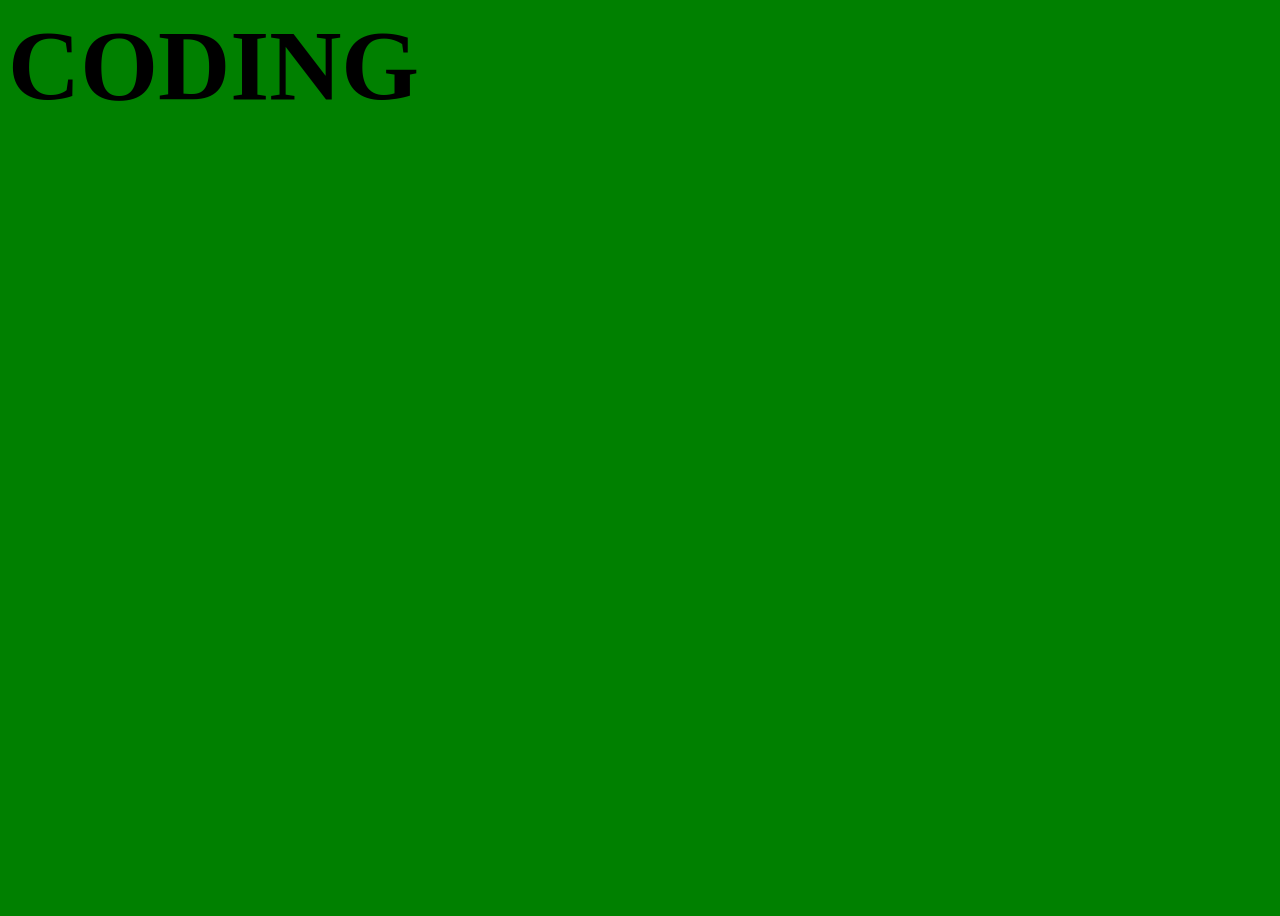
<file: Week4/index.html>
<!DOCTYPE html>
<html>
<head>
    <title>This is the title of the webpage!</title>
    <link rel='stylesheet' href='style.css'>
</head>
  <meta charset="UTF-8">
  <title>Blackletter</title>
  <style>
    .blackletter {
      font-family: "UnifrakturCook", "Old English Text MT", serif;
      font-size: 100px;
      font-weight: bold;
    }
  </style>
</head>
<body>

  <div class="blackletter">CODING</div>

</body>
</html>
</file>
<file: Week4/style.css>
body {
  font-family: "UnifrakturCook", "Old English Text MT", serif;
  background-color: Green;
  min-height: 100vh;
}
</file>
